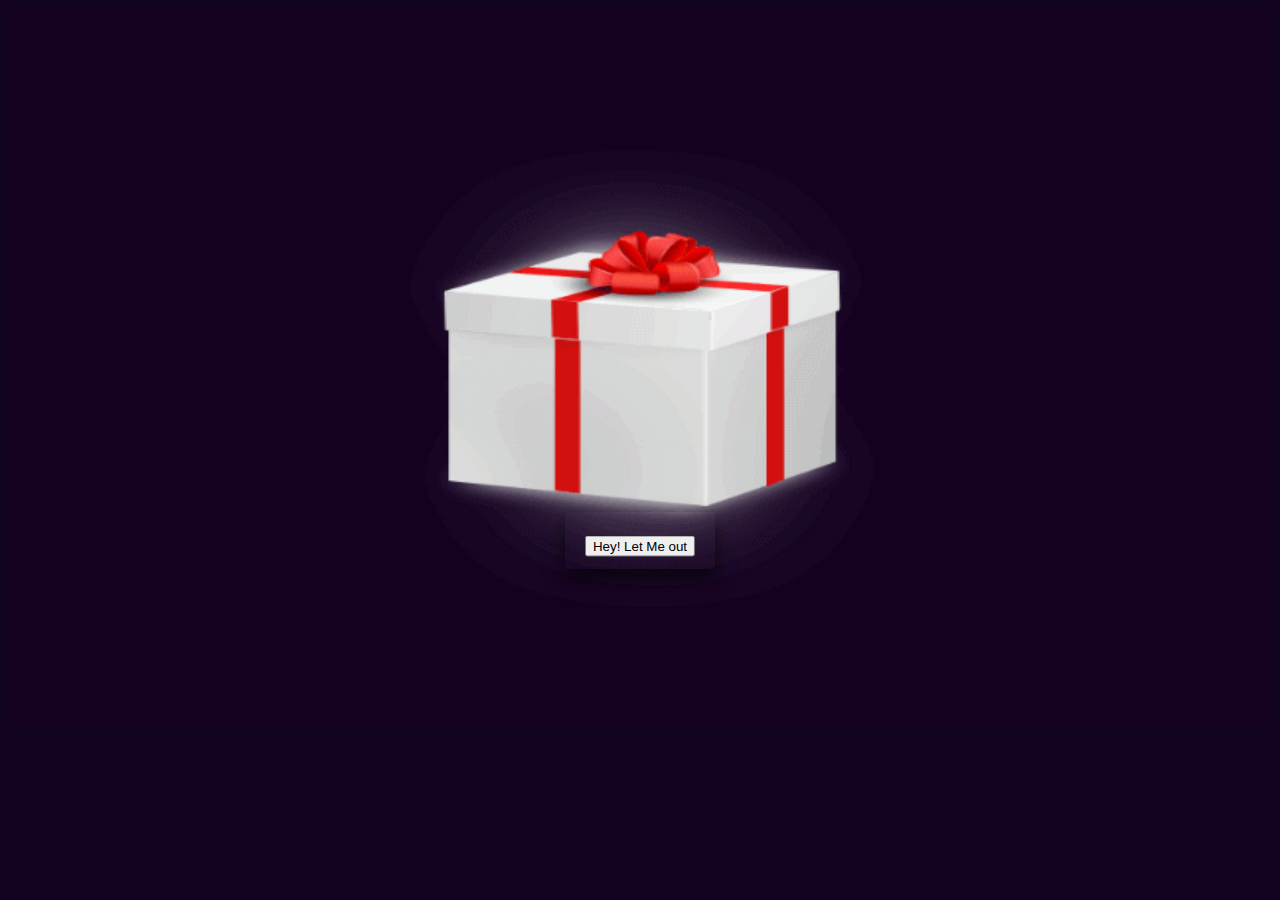
<file: index.html>
<!DOCTYPE html>
<html lang="en">
<head>
    <meta charset="UTF-8">
    <meta name="viewport" content="width=device-width, initial-scale=1.0">
    <title>gift</title>
    <link href="https://cdn.jsdelivr.net/npm/bootstrap@5.3.2/dist/css/bootstrap.min.css" rel="stylesheet" 
    integrity="sha384-T3c6CoIi6uLrA9TneNEoa7RxnatzjcDSCmG1MXxSR1GAsXEV/Dwwykc2MPK8M2HN" crossorigin="anonymous">
    <style>
        .gift-container{
            width: 100%;
            height:80vh;
            /* border:1px solid black; */
        }
        img{
            width: 100%;
            height: 100%;
            border:none;
        }
        body{
            background:rgb(18, 2, 34);
        }
        .gift-btn{
            position: absolute;
            top: 60%;
            left: 50%;
            transform: translate(-50%,-50%);
            font-size: 2rem;
            color:#fff;
            padding: 10px 20px ;
            border: none;
            cursor: pointer;
            outline: none;
            box-shadow: 0px 10px 20px rgba(0,0,0,.7);
        }
         @media screen and (max-width:992px){
             .gift-btn{
                 top: 80%;
             }
         
           
        }

    </style>
</head>
<body>
    <div class="gift-container">
        <img src="./images/mins.gif" alt="">
    </div>
    <div class="gift-btn">
    <a href="./main.html">
    <button type="button" class="btn btn-primary ">Hey! Let Me out</button>
    </a>
</div>

<script src="https://cdn.jsdelivr.net/npm/bootstrap@5.3.2/dist/js/bootstrap.bundle.min.js"
     integrity="sha384-C6RzsynM9kWDrMNeT87bh95OGNyZPhcTNXj1NW7RuBCsyN/o0jlpcV8Qyq46cDfL" crossorigin="anonymous"></script>
</body>
</html>
</file>
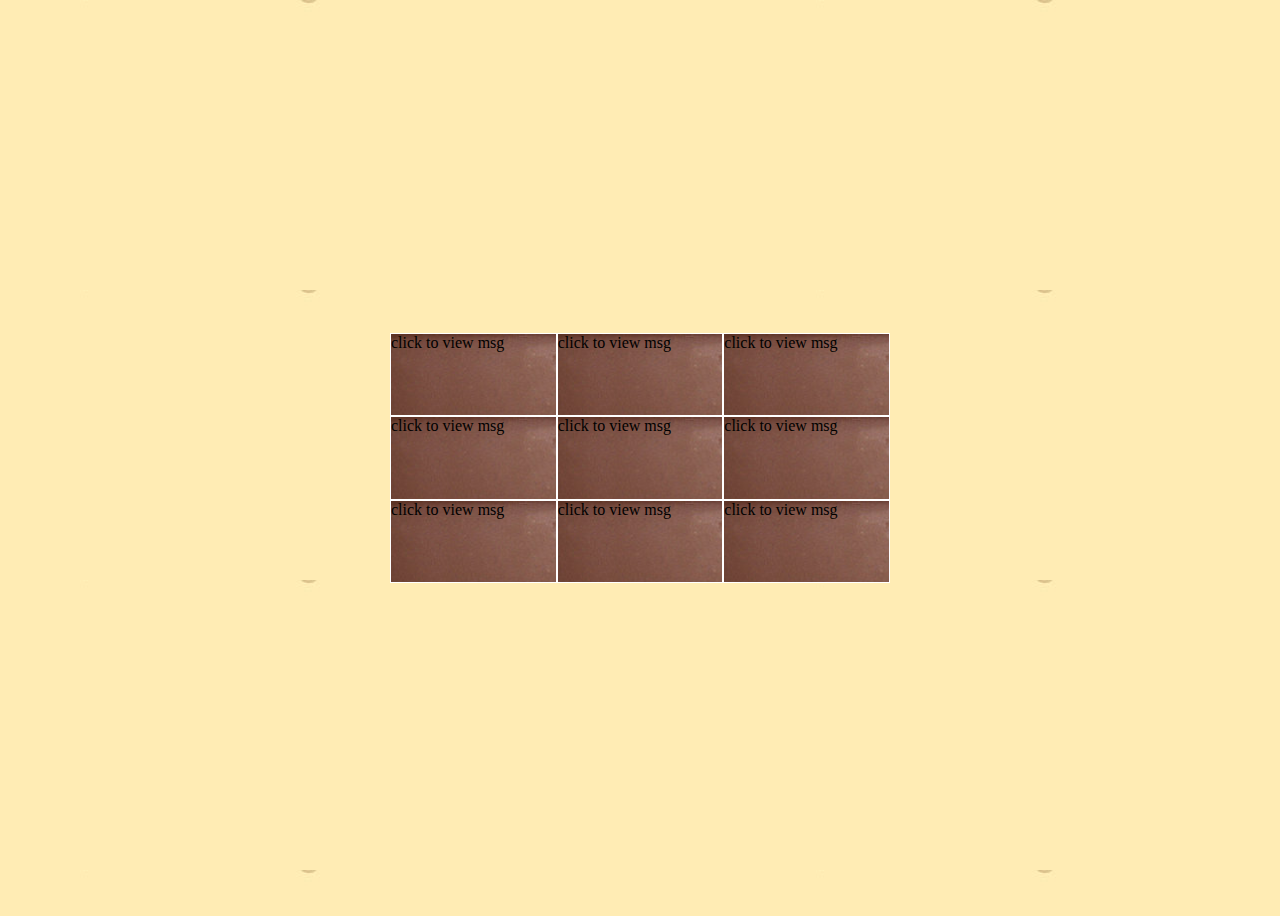
<file: main.html>
<!DOCTYPE html>
<html lang="en">
<head>
    <meta charset="UTF-8">
    <meta name="viewport" content="width=device-width, initial-scale=1.0">
    <title>Dark Chocolate Messages</title>
    <link rel="stylesheet" href="styles.css">
</head>
<body>
    <div class="chocolate-bar">
        <div class="bite" onclick="revealMessage(1)">click to view msg</div>
        <div class="bite" onclick="revealMessage(2)">click to view msg</div>
        <div class="bite" onclick="revealMessage(3)">click to view msg</div>
        <div class="bite" onclick="revealMessage(4)">click to view msg</div>
        <div class="bite" onclick="revealMessage(5)">click to view msg</div>
        <div class="bite" onclick="revealMessage(6)">click to view msg</div>
        <div class="bite" onclick="revealMessage(7)">click to view msg</div>
        <div class="bite" onclick="revealMessage(8)">click to view msg</div>
        <div class="bite" onclick="revealMessage(9)">click to view msg</div>
    </div>

    <div class="message-container">
        <div id="message1" class="message">Message 1: Life is like a chocolate box, enjoy every piece!</div>
        <div id="message2" class="message">Message 2: Chocolate doesn't ask questions, chocolate understands.</div>
        <div id="message3" class="message">Message 3: There's nothing better than a good friend, except a good friend with chocolate.</div>
        <div id="message4" class="message">Message 4: All you need is love. But a little chocolate now and then doesn't hurt.</div>
        <div id="message5" class="message">Message 5: Just as chocolate has healing properties, your kindness and compassion have the power to heal hearts and uplift spirits. You are a true gift.</div>
        <div id="message6" class="message">Message 6: In a world that can sometimes feel bitter, your presence is as comforting as milk chocolate, bringing warmth and sweetness to those around you.</div>
        <div id="message7" class="message">Message 7:Whenever you're feeling down, remember that you're as precious and cherished as the rarest chocolate truffle. You are loved more than you know.</div>
        <div id="message8" class="message">Message 8: Chocolate is cheaper than therapy, and you don't need an appointment.</div>
        <div id="message9" class="message">Message 9: You are the caramel center in the midst of life's chaos—sweet, supportive, and always there to lift spirits.</div>
    </div>

    <script src="script.js"></script>
</body>
</html>
</file>
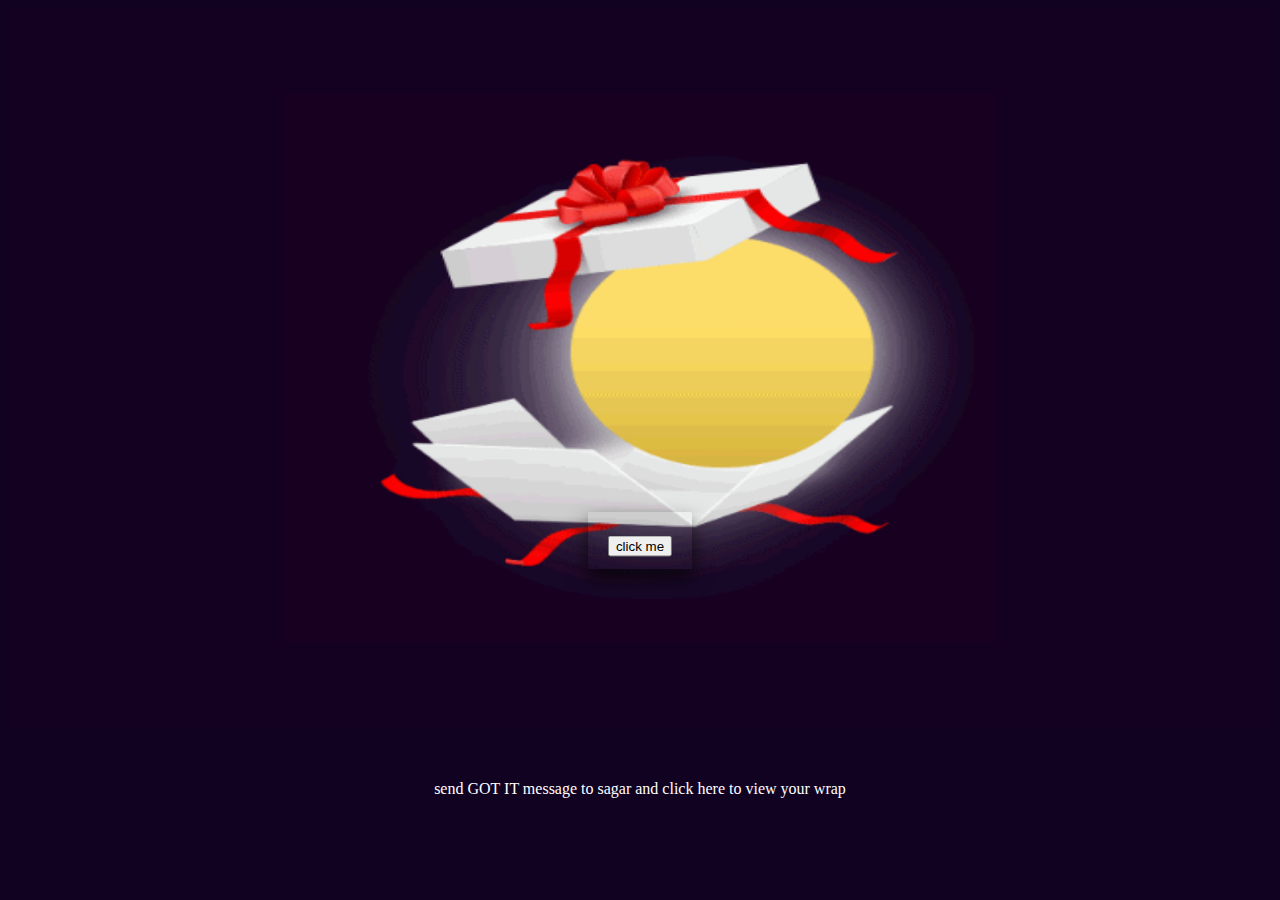
<file: next.html>
<!DOCTYPE html>
<html lang="en">
<head>
    <meta charset="UTF-8">
    <meta name="viewport" content="width=device-width, initial-scale=1.0">
    <title>gift</title>
    <link href="https://cdn.jsdelivr.net/npm/bootstrap@5.3.2/dist/css/bootstrap.min.css" rel="stylesheet" 
    integrity="sha384-T3c6CoIi6uLrA9TneNEoa7RxnatzjcDSCmG1MXxSR1GAsXEV/Dwwykc2MPK8M2HN" crossorigin="anonymous">
    <style>
        .gift-container{
            width: 100%;
            height:80vh;
            /* border:1px solid black; */
        }
        img{
            width: 100%;
            height: 100%;
            border:none;
        }
        body{
            background:rgb(18, 2, 34);
        }
        .gift-btn{
            position: absolute;
            top: 60%;
            left: 50%;
            transform: translate(-50%,-50%);
            font-size: 2rem;
            color:#fff;
            padding: 10px 20px ;
            border: none;
            cursor: pointer;
            outline: none;
            box-shadow: 0px 10px 20px rgba(0,0,0,.7);
        }
        .text{
            text-align: center;
            color: #fff;
        }
         @media screen and (max-width:992px){
             .gift-btn{
                 top: 80%;
             }
         
           
        }

    </style>
</head>
<body>
    <div class="gift-container">
        <img src="./images/next.gif" alt="">
    </div>
    
    <div class="gift-btn">
    <a href="./main.html">
    <button type="button" class="btn btn-primary ">click me</button>
    </a>
</div> <br><br>
<div class="text">
    <p>send GOT IT message to sagar and click here to view your wrap</p>
</div>

<script src="https://cdn.jsdelivr.net/npm/bootstrap@5.3.2/dist/js/bootstrap.bundle.min.js"
     integrity="sha384-C6RzsynM9kWDrMNeT87bh95OGNyZPhcTNXj1NW7RuBCsyN/o0jlpcV8Qyq46cDfL" crossorigin="anonymous"></script>
</body>
</html>
</file>
<file: styles.css>
body {
  display: flex;
  justify-content: center;
  align-items: center;
  height: 100vh;
  background:url(./images/mac.jpg);
 
  
}

.chocolate-bar {
  width: 500px;
  height: 250px;
  background-color: #4B0082; /* Dark chocolate */
  display: flex;
  flex-wrap: wrap;
}

.bite {
  width: calc(33.33% - 2px);
  height: calc(33.33% - 2px);
  background:url(./images/texture.jpg);
  border: 1px solid #fff;
  cursor: pointer;
}

.message-container {
  margin-top: 20px;
  text-align: center;
}

.message {
  display: none;
  color: black;
  font-size: 18px;
  margin-bottom: 10px;
}
</file>
